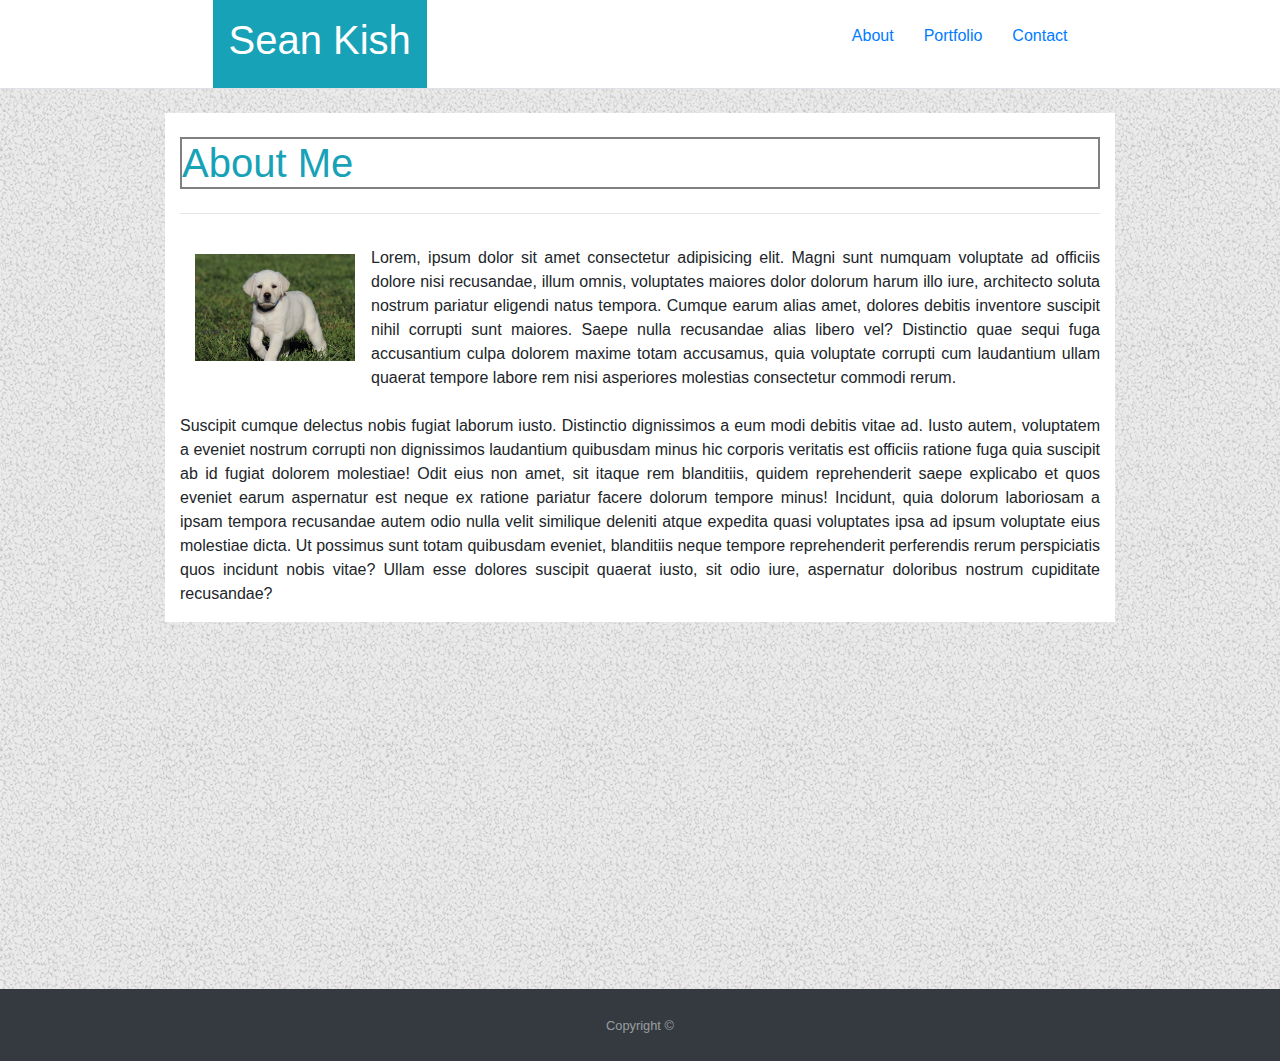
<file: index.html>
<!DOCTYPE html>
<html lang="en">
<head>
    <meta charset="UTF-8">
    <meta name="viewport" content="width=device-width, initial-scale=1.0">
    <meta http-equiv="X-UA-Compatible" content="ie=edge">
    <link rel="stylesheet" href="bootstrap.min.css">
    <link rel ="stylesheet" href="style.css">

    <title>Document</title>

</head>
<body>
  <ul class="nav border-bottom justify-content-around white-background">
      <div class= "p-3 bg-info text-white">
        <h1>Sean Kish</h1>
      </div>
      <div class= "float-right">
        <div class="row pt-md-4">
          <li class="nav-item">
            <a class="col-1" href="index.html">About</a>
          </li>
          <li class="nav-item">
            <a class="col-1" href="portfolio.html">Portfolio</a> 
          </li>
          <li class="nav-item"> 
            <a class="col-1" href="contact.html" >Contact</a>
          </li>
        </div>
      </div>
  </ul>
  <!-- end nav bar here -->
  <div class="container h-100">
    <div class="row">
      <div class="col-md-1"></div>
      <div class="col-md-10 mt-4 white-background justify-content-center align-items-center">
        <h1 class= "mt-4 mb-4" id="about-me-title">About Me</h1>
        <hr>
        <div class="row">
          <div class="col-md-12">
            <div class="col-md-3 pull-right">
              <img class="mt-4 mb-2 mr-3 float-left" id="puppy" src="puppy.jpg" class="rounded float-left" alt="puppy" width="80%" Height="auto">
            </div>
            <p class="text-justify mt-3">Lorem, ipsum dolor sit amet consectetur adipisicing elit. Magni sunt numquam voluptate ad officiis dolore nisi recusandae, illum omnis, voluptates maiores dolor dolorum harum illo iure, architecto soluta nostrum pariatur eligendi natus tempora. Cumque earum alias amet, dolores debitis inventore suscipit nihil corrupti sunt maiores. Saepe nulla recusandae alias libero vel? Distinctio quae sequi fuga accusantium culpa dolorem maxime totam accusamus, quia voluptate corrupti cum laudantium ullam quaerat tempore labore rem nisi asperiores molestias consectetur commodi rerum.<br><br>
               Suscipit cumque delectus nobis fugiat laborum iusto. Distinctio dignissimos a eum modi debitis vitae ad. Iusto autem, voluptatem a eveniet nostrum corrupti non dignissimos laudantium quibusdam minus hic corporis veritatis est officiis ratione fuga quia suscipit ab id fugiat dolorem molestiae! Odit eius non amet, sit itaque rem blanditiis, quidem reprehenderit saepe explicabo et quos eveniet earum aspernatur est neque ex ratione pariatur facere dolorum tempore minus! Incidunt, quia dolorum laboriosam a ipsam tempora recusandae autem odio nulla velit similique deleniti atque expedita quasi voluptates ipsa ad ipsum voluptate eius molestiae dicta. Ut possimus sunt totam quibusdam eveniet, blanditiis neque tempore reprehenderit perferendis rerum perspiciatis quos incidunt nobis vitae? Ullam esse dolores suscipit quaerat iusto, sit odio iure, aspernatur doloribus nostrum cupiditate recusandae?
            </p>
          </div>
        </div>
       
      </div>
      <div class="col-md-1"></div>
    </div>
  </div>

  <!-- Footer -->
  <footer id="sticky-footer" class="py-4 bg-dark text-white-50">
    <div class="container text-center">
      <small>Copyright &copy;</small>
    </div>
  </footer>




    
</body>
</html>
</file>
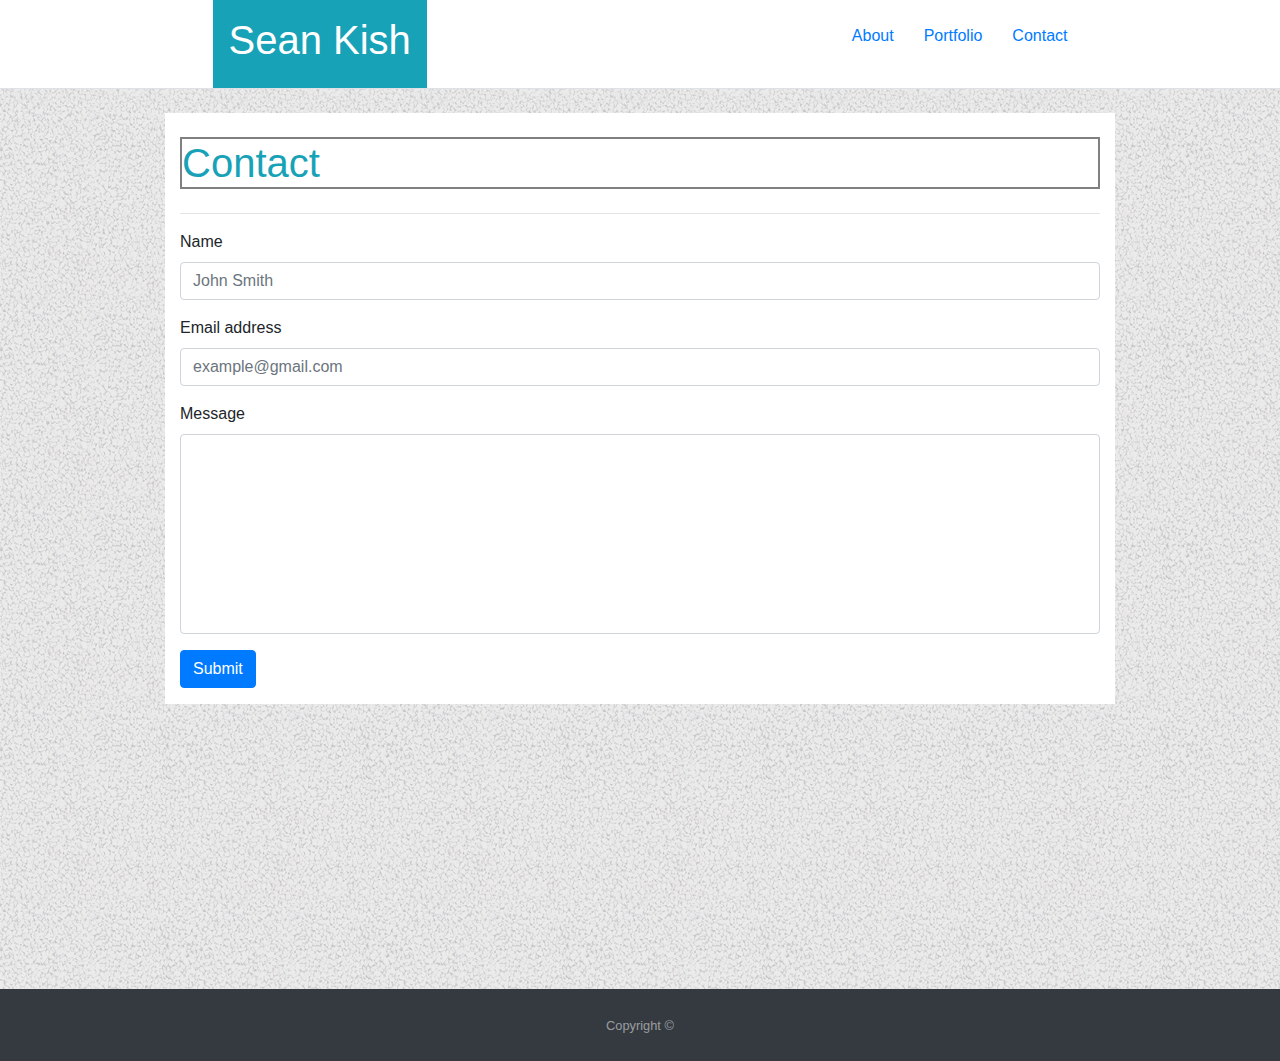
<file: contact.html>
<!DOCTYPE html>
<html lang="en">
<head>
    <meta charset="UTF-8">
    <meta name="viewport" content="width=device-width, initial-scale=1.0">
    <meta http-equiv="X-UA-Compatible" content="ie=edge">
    <link rel="stylesheet" href="bootstrap.min.css">
    <link rel ="stylesheet" href="style.css">

    <title>Document</title>

</head>
<body>
  <ul class="nav border-bottom justify-content-around white-background">
      <div class= "p-3 bg-info text-white">
        <h1>Sean Kish</h1>
      </div>
      <div class= "float-right">
        <div class="row pt-md-4">
          <li class="nav-item">
            <a class="col-1" href="index.html">About</a>
          </li>
          <li class="nav-item">
            <a class="col-1" href="portfolio.html">Portfolio</a> 
          </li>
          <li class="nav-item">
            <a class="col-1" href="contact.html" >Contact</a>
          </li>
        </div>
      </div>
  </ul>
  <!-- end nav bar here -->
 
  <div class="container h-100">
        <div class="row">
          <div class="col-md-1"></div>
          <div class="col-md-10 mt-4 white-background justify-content-center align-items-center">
            <h1 class= "mt-4 mb-4" id="about-me-title">Contact</h1>
            <hr>
            <div class="row">
              <div class="col-md-12">
                <form>
                    <div class="form-group">
                        <label for="name">Name</label>
                        <input type="name" class="form-control" id="name" placeholder="John Smith">
                    </div>
                    <div class="form-group">
                        <label for="email">Email address</label>
                        <input type="email" class="form-control" id="email" aria-describedby="emailHelp" placeholder="example@gmail.com">
                    </div>
                    <div class="form-group">
                        <label for="message">Message</label>
                        <input type="message" class="form-control message-inputfield" id="message" placeholder="">
                    </div>
                    <button type="submit" class="btn btn-primary mb-3">Submit</button>
                </form>
              </div>
            </div>
           
          </div>
          <div class="col-md-1"></div>
        </div>
      </div>

  <!-- Footer -->
  <footer id="sticky-footer" class="py-4 bg-dark text-white-50">
    <div class="container text-center">
      <small>Copyright &copy;</small>
    </div>
  </footer>




    
</body>
</html>
</file>
<file: style.css>
html,body{
    height: 100%
}
body {
    background-image: url(gravel.png);
}

.white-background {
    background: white;
}




#about-me-title {
    border: 2px, solid, grey;
    color: #17a2b8;
}

#sticky-footer {
    flex-shrink: none;
  }

.message-inputfield {
    height: 200px;
}
</file>
